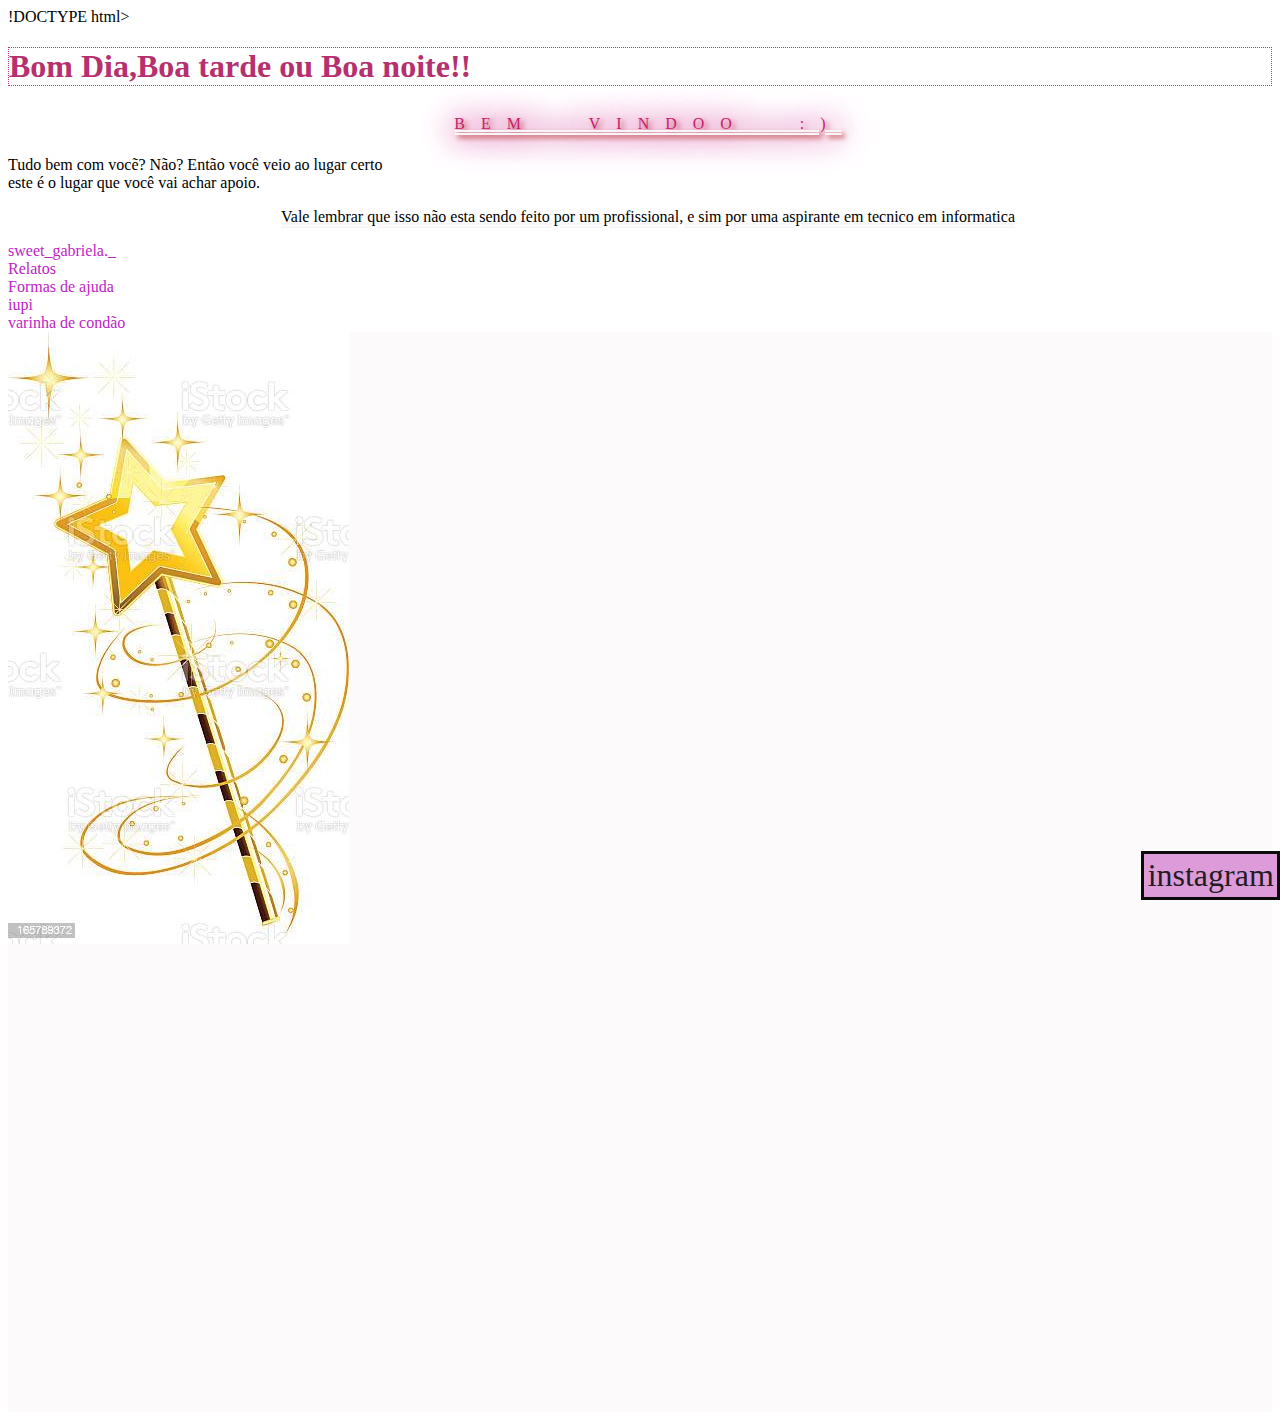
<file: index.html>
!DOCTYPE html>
<html lang="en">

<head>
    <meta charset="UTF-8">
    <meta http-equiv="X-UA-Compatible" content="IE=edge">
    <meta name="viewport" content="width=device-width, initial-scale=1.0">
    <title>SOS da Gabi</title>
    <link rel="stylesheet" href="./Css/estilo.CSS">
</head>

<body>
    <h1>Bom Dia,Boa tarde ou Boa noite!!</h1>
    <h2> qual seu nome?</h2>
    <h3> e a sua idade?</h3>
    <h4>que bacana</h4>
    <h5>:)</h5>
    <h6>...</h6>
    <p class="maiusculo">bem vindoo :)</p>
    Tudo bem com vocẽ? Não? Então você veio ao lugar certo <br /> este é o lugar que você vai achar apoio.
    </p>
    <p> Vale lembrar que isso não esta sendo feito por um profissional, e sim por uma aspirante em tecnico em
        informatica </p>
    <a href="https://www.instagram.com/sweet_gabriela._/" target="_blank">sweet_gabriela._</a>
    <br />
    <a href="pages/Relatos.html">Relatos</a>
    <br />
    <a href="pages/ajuda.html">Formas de ajuda</a>
    <br />
    <a href="pages/pag3.html">iupi</a>
    <br />
    <a href="pages/pag4.html">varinha de condão</a>
    <div> instagram </div>
    <footer></footer>


</body>

</html>
</file>
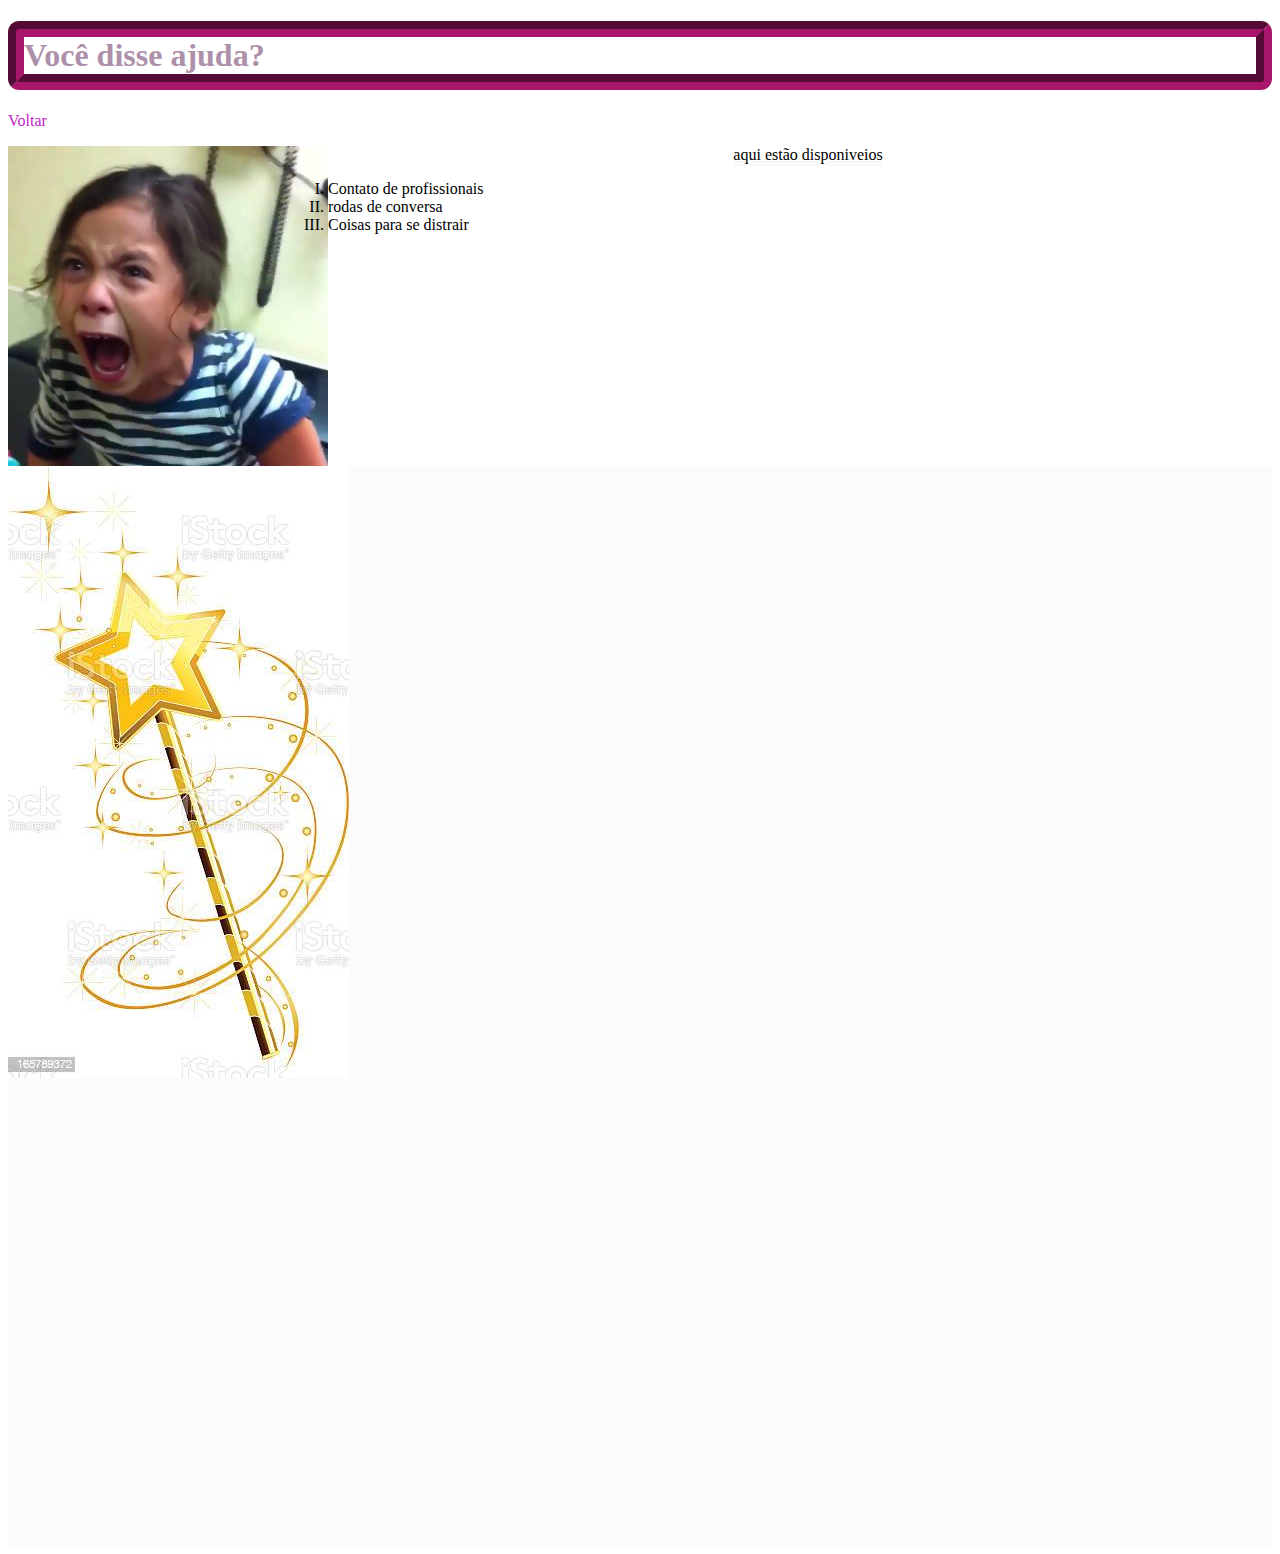
<file: pages/ajuda.html>
<!DOCTYPE html>
<html lang="en">

<head>
    <link rel="stylesheet" href="../Css/estilo.CSS">
    <meta charset="UTF-8">
    <meta http-equiv="X-UA-Compatible" content="IE=edge">
    <meta name="viewport" content="width=device-width, initial-scale=1.0">
    <title>SOS da Gabi</title>
</head>

<body>
    <h1 class="page2">Você disse ajuda?</h1>
    <a href="../index.html"> Voltar </a>
    <br />
    <section>
    <img src="../img/iupi.jpg" alt="Garota com raiva em uma foto tremida" />
    <p> aqui estão disponiveios</p>
    <ol>
        <li>Contato de profissionais</li>
        <li>rodas de conversa</li>
        <li>Coisas para se distrair </li>
    </ol>
</section>
<footer></footer>
</body>

</html
</file>
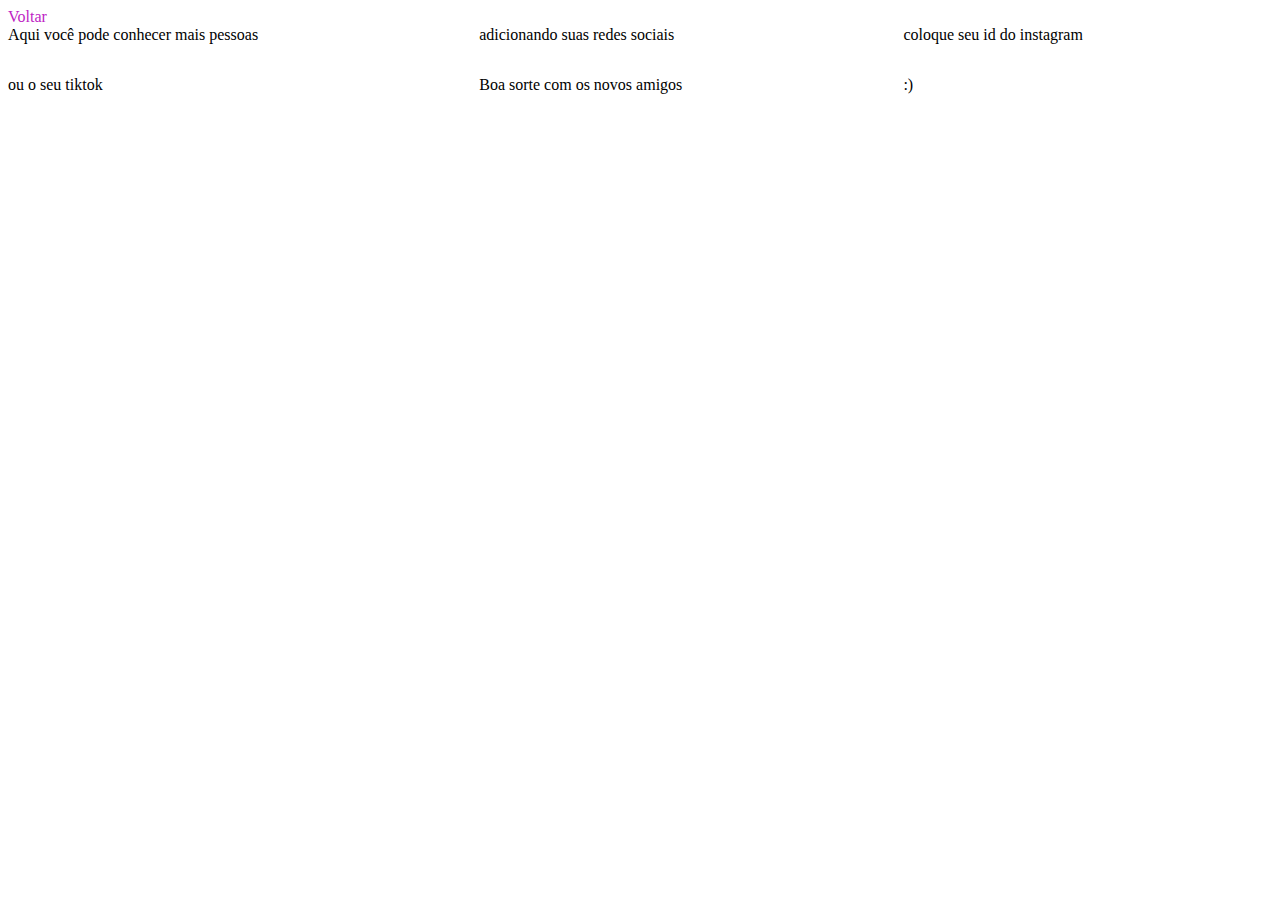
<file: pages/pag3.html>
<!DOCTYPE html>
<html lang="en">
<head>
    <meta charset="UTF-8">
    <meta http-equiv="X-UA-Compatible" content="IE=edge">
    <meta name="viewport" content="width=device-width, initial-scale=1.0">
    <title>iupi</title>
    <link href="../Css/estilo.CSS" rel="stylesheet"/>
</head>

<body>
    <a href="../index.html">Voltar</a>
    <main class="grid">
        <article>
            Aqui você pode conhecer mais pessoas 
        </article>
        <article>
           adicionando suas redes sociais
        </article>
        <article>
          coloque seu id do instagram
         </article>
         <article>
           ou o seu tiktok 
         </article>
         <article>
            Boa sorte com os novos amigos
          </article>
          <article>
            :) 
          </article>
    </main>
</body>
</html>
</file>
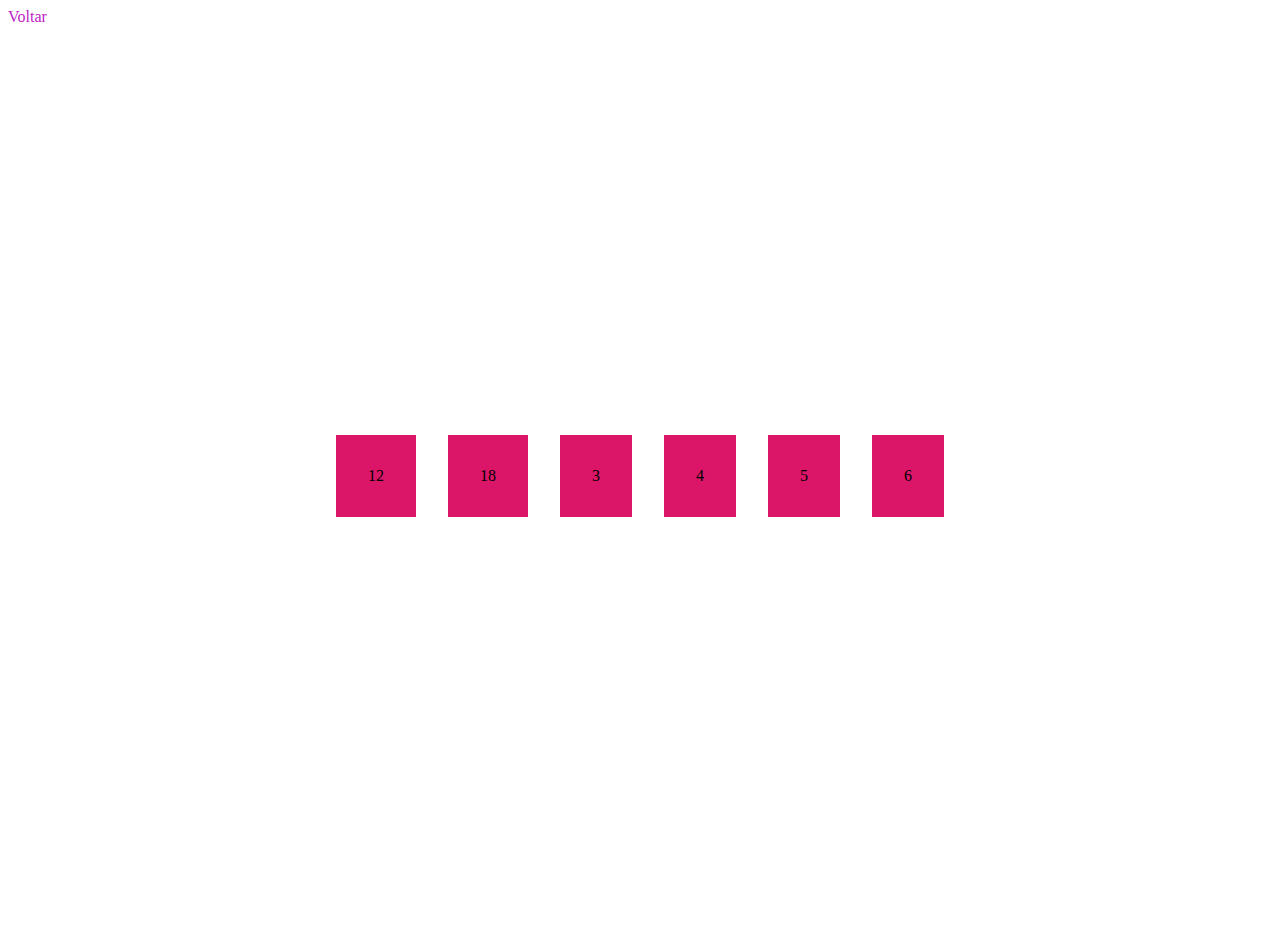
<file: pages/pag4.html>
<!DOCTYPE html>
<html lang="en">

<head>
    <meta charset="UTF-8">
    <meta http-equiv="X-UA-Compatible" content="IE=edge">
    <meta name="viewport" content="width=device-width, initial-scale=1.0">
    <title> OI OI</title>
    <link href="../Css/estilo.CSS" rel="stylesheet"/>
</head>

<body>
    <a href="../index.html">Voltar</a>
    <main class="flexbox">
        <article> 12 </article>
        <article> 18</article>
        <article> 3 </article>
        <article> 4 </article>
        <article> 5 </article>
        <article> 6 </article>
    </main>
</body>
</html>
</file>
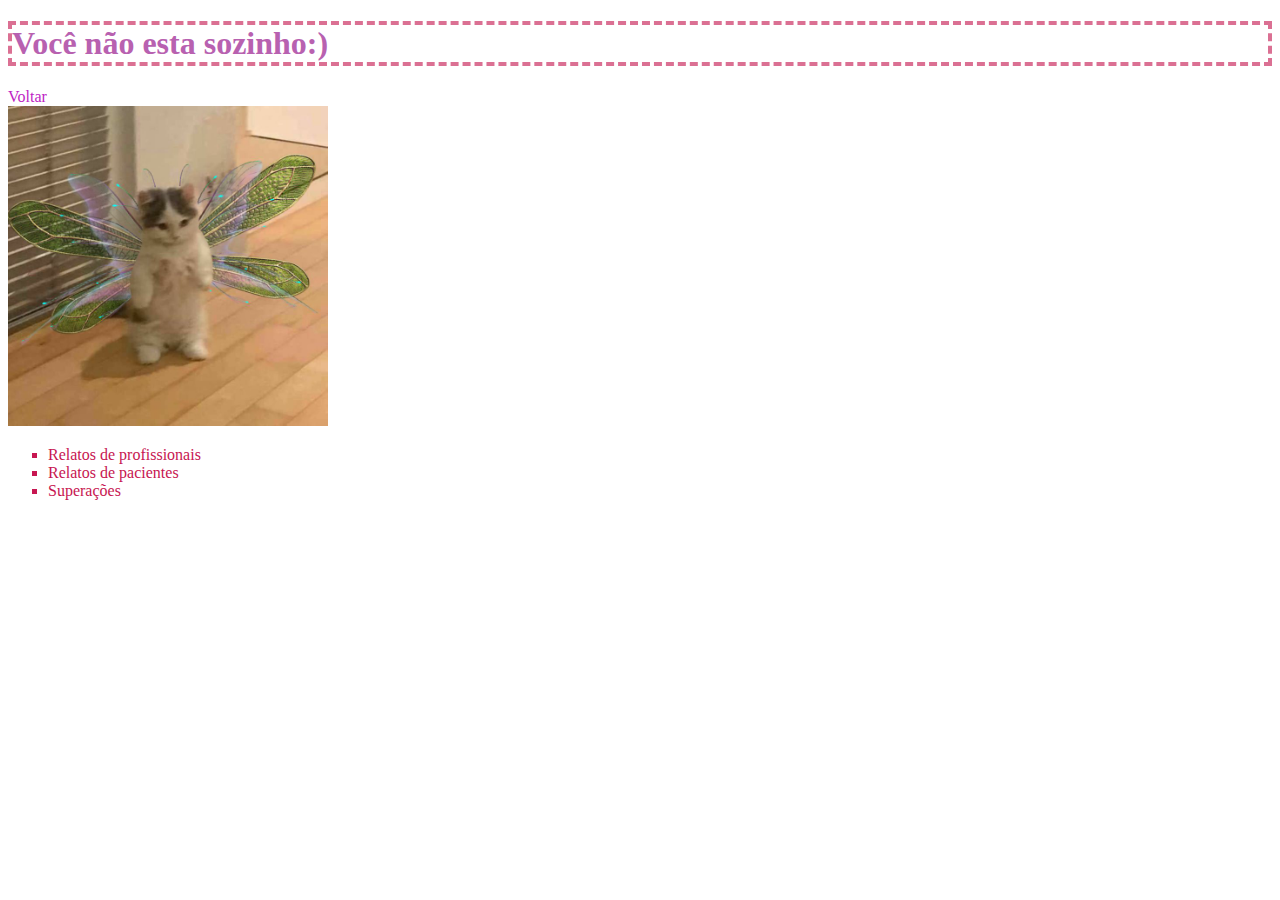
<file: pages/Relatos.html>
<!DOCTYPE html>
<html lang="en">

<head>
    <meta charset="UTF-8">
    <meta http-equiv="X-UA-Compatible" content="IE=edge">
    <meta name="viewport" content="width=device-width, initial-scale=1.0">
    <title>SOS da Gabi</title>
    <link rel="stylesheet" href="../Css/estilo.CSS">
</head>

<body>
    <h1 id="page1">Você não esta sozinho:)</h1>
    <a href="../index.html">Voltar</a>
    <br />
    <img src="../img/gatinho.jpg" alt="gato branco com asas de borboleta" />
    <ul>
        <li>Relatos de profissionais</li>
        <li>Relatos de pacientes </li>
        <li>Superações</li>
    </ul>
</body>

</html>
</file>
<file: Css/estilo.CSS>
h1{
    color:rgb(182, 47, 110);
    border: 0.1rem dotted rgb(177, 55, 126);
}
h1#page1{
    color:rgb(156, 36, 96);
}
h1#page2{
    color: rgb(192, 87, 169);
}
h2, h3, h4, h5, h6{
    display: none;
}
body ul li{
    color:rgb(199, 22, 81) ;
}
p{
    text-decoration: underline rgb(248, 245, 248) double 0.1rem;
    text-indent: 1rem;
    text-align: center;
}
p.maiusculo{
    text-transform: uppercase;
    text-align: center;
    letter-spacing: 1rem;
    line-height: 2rem;
    word-spacing: 2rem;
    color: rgb(199, 28, 108) ;
    font: cursive small-caps bold 2rem monospace;
    text-shadow: 0.2rem 0.2rem 0.3rem rgb(196, 84, 84), 0 0 2rem rgb(187, 64, 146), 0 0 2rem rgb(221, 12, 141);
}
a:link, a:visited,a:active{
    text-decoration: none;
    color:rgb(190, 36, 196);
}
a:hover{
    color:rgb(68, 8, 23);
}
footer {
    clear: both;
    background:rgb(253, 250, 252) url("../img/varinha.jpg") no-repeat left top;
    height: 1080px;
}
div{
    position: fixed;
    right: 0;
    bottom: 0;
    display: inline;
    z-index: 2rem;
    background-color: rgb(221, 155, 218);
    color: rgb(36, 28, 36);
    border: 0.2rem solid rgb(12, 11, 11);
    padding: 0.2rem;
    font-size: 2rem;
}
h1#page1{
    color:rgb(184, 97, 176);
    border: 0.3rem dashed palevioletred;
}
img{
    width: 20rem;
}
ul {
    list-style-type: square;
}
h1.page2{
    color: rgb(173, 144, 169);
    border: 1rem groove rgb(168, 22, 107);
    border-radius: 0.7rem;
}
ol{
    list-style-type: upper-roman;
}
section img{
    float: left
}
main.grid{
    display: grid;
    grid-template-columns: auto auto auto;
    gap: 2rem;
}
main.flexbox{
    display: flex;
    height: 100vh;
    justify-content: center;
    align-items: center;
}
main.flexbox article{
    background-color: rgb(219, 22, 104);
    margin: 1rem;
    padding: 2rem;
}
</file>
